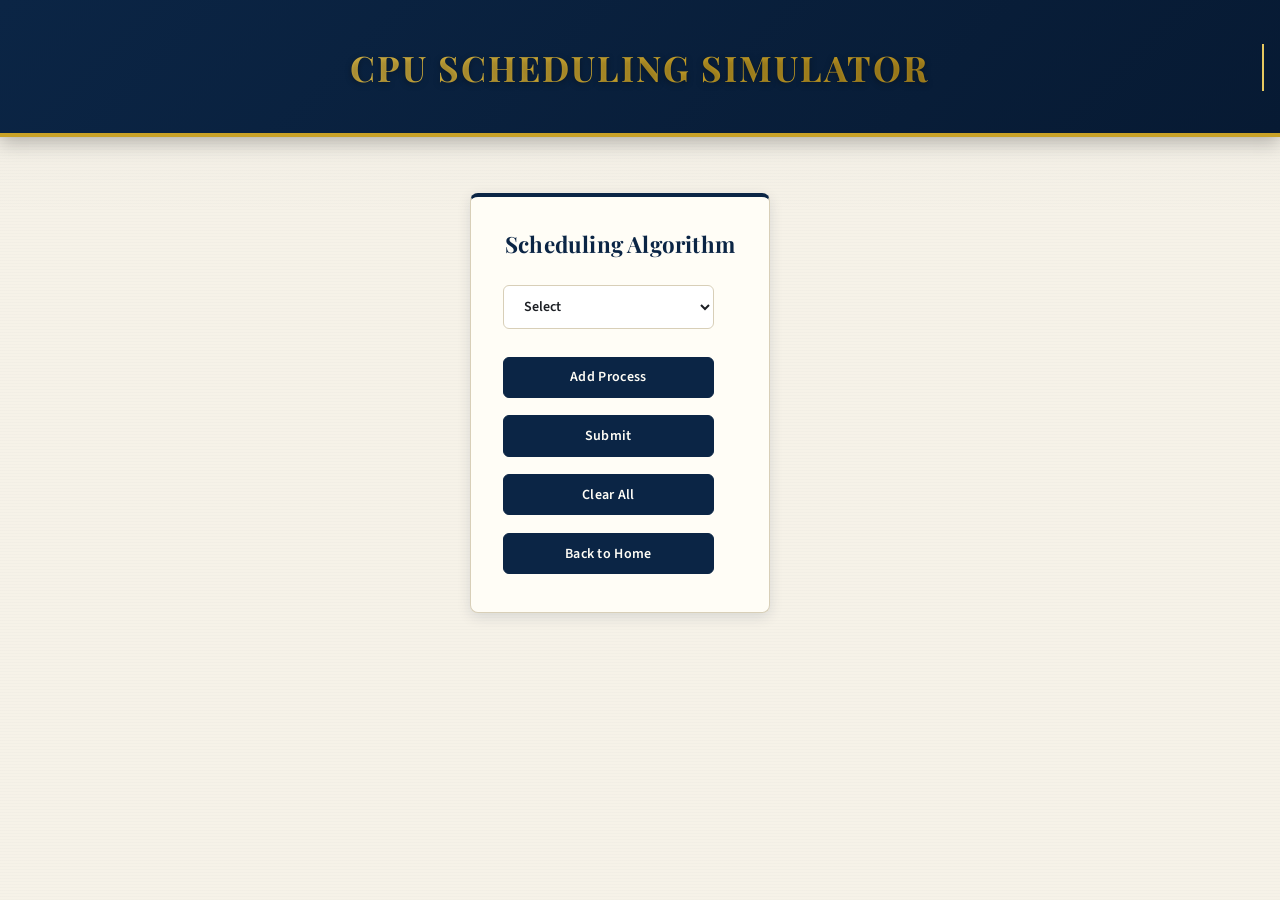
<file: main_simulation_page.html>
<!DOCTYPE html>
<html lang="en">
<head>
  <meta charset="UTF-8" />
  <meta name="viewport" content="width=device-width, initial-scale=1.0" />
  <title>ANDC Scheduling Algorithm Simulator</title>
  <link rel="preconnect" href="https://fonts.googleapis.com">
  <link rel="preconnect" href="https://fonts.gstatic.com" crossorigin>
  <link href="https://fonts.googleapis.com/css2?family=Playfair+Display:wght@600;700;800&family=Source+Sans+3:wght@400;600;700&display=swap" rel="stylesheet">
  <style>
    :root {
      --navy: #0b2545;
      --navy-deep: #071a33;
      --burgundy: #7a1a2e;
      --gold: #c9a227;
      --gold-light: #e6c860;
      --parchment: #f6f2e8;
      --ivory: #fffdf6;
      --ink: #1c1f24;
      --slate: #4a5568;
      --hairline: #d8cfb8;
      --radius: 8px;
      --shadow-soft: 0 4px 14px rgba(11, 37, 69, 0.12);
      --shadow-lift: 0 10px 24px rgba(11, 37, 69, 0.18);
    }
    * { margin: 0; padding: 0; box-sizing: border-box; }
    body {
      min-height: 100vh;
      background: var(--parchment);
      background-image:
        linear-gradient(180deg, rgba(11,37,69,0.04) 0%, rgba(11,37,69,0) 220px),
        repeating-linear-gradient(0deg, rgba(11,37,69,0.015) 0px, rgba(11,37,69,0.015) 1px, transparent 1px, transparent 3px);
      color: var(--ink);
      font-family: 'Source Sans 3', 'Segoe UI', sans-serif;
      text-align: center;
      padding: 0 0 3rem 0;
    }
    h1 {
      font-family: 'Playfair Display', Georgia, serif;
      font-size: 3rem;
      margin-bottom: 1rem;
      letter-spacing: 1px;
    }
    h2 {
      font-size: 1.4rem;
      font-weight: 700;
      font-family: 'Playfair Display', Georgia, serif;
      color: var(--navy);
      letter-spacing: 0.2px;
    }
    h3 {
      font-size: 2.2rem;
      margin-bottom: 0;
    }
    label {
      font-family: 'Source Sans 3', sans-serif;
      font-size: 13px;
      font-weight: 700;
      letter-spacing: 0.3px;
      margin-top: 1.25rem;
      color: var(--navy);
      display: block;
      text-align: left;
    }

    /* ---- Letterhead header band ---- */
    .typewriter-container {
      background: linear-gradient(135deg, var(--navy) 0%, var(--navy-deep) 100%);
      padding: 2.75rem 1rem 2.25rem 1rem;
      border-bottom: 4px solid var(--gold);
      box-shadow: 0 6px 18px rgba(0,0,0,0.25);
      margin-bottom: 2.5rem;
    }
    .typewriter {
      font-family: 'Playfair Display', Georgia, serif;
      font-weight: 700;
      letter-spacing: 2px;
      text-shadow: 0 2px 6px rgba(0,0,0,0.35);
      background: linear-gradient(90deg, var(--gold-light), var(--gold) 55%, #a97f18);
      -webkit-background-clip: text;
      background-clip: text;
      -webkit-text-fill-color: transparent;
      overflow: hidden;
      white-space: nowrap;
      width: 0;
      display: inline-block;
      border-right: 2px solid var(--gold-light);
      animation: typing 2s steps(40, end) forwards, blink 0.75s step-end 6;
    }
    @keyframes typing { from {width: 0} to {width: 100%} }
    @keyframes blink { 0%, 50% {border-color: rgba(230,200,96,0.8);} 100% {border-color: transparent;} }

    .container {
      display: flex;
      justify-content: center;
      flex-wrap: wrap;
      align-items: flex-start;
      gap: 2.5rem;
      padding: 0 1.5rem;
    }

    .card {
      background: var(--ivory);
      color: var(--ink);
      padding: 2rem;
      border-radius: var(--radius);
      width: 300px;
      margin: 1rem;
      border: 1px solid var(--hairline);
      border-top: 4px solid var(--navy);
      box-shadow: var(--shadow-soft);
      text-align: left;
      transition: box-shadow 0.25s ease, transform 0.25s ease;
    }
    .card:hover { box-shadow: var(--shadow-lift); transform: translateY(-2px); }
    .card h2 { text-align: center; margin-bottom: 1.25rem; }

    .process-card {
      display: flex;
      justify-content: center;
      flex-wrap: wrap;
      gap: 1rem;
      background: var(--ivory);
      color: var(--ink);
      padding: 2rem;
      border-radius: var(--radius);
      width: 310px;
      margin: 1rem;
      border: 1px solid var(--hairline);
      border-top: 4px solid var(--burgundy);
      box-shadow: var(--shadow-soft);
      display: none;
    }
    .process-card h2 { width: 100%; text-align: center; }

    select, button, input[type="text"], input[type="number"], input[type="color"] {
      margin-top: 0.4rem;
      margin-bottom: 1rem;
      padding: 0.6rem 1rem;
      font-family: 'Source Sans 3', sans-serif;
      font-size: 14px;
      font-weight: 600;
      border-radius: 6px;
      border: 1px solid var(--hairline);
      cursor: pointer;
      width: 90%;
      color: var(--ink);
      transition: border-color 0.2s ease, box-shadow 0.2s ease, background-color 0.2s ease;
      outline: none;
    }
    select:focus, input:focus {
      border-color: var(--gold);
      box-shadow: 0 0 0 3px rgba(201, 162, 39, 0.25);
    }
    select { background-color: #fff; color: var(--ink); border: 1px solid var(--hairline); }
    input[type="color"] { padding: 0.3rem; height: 44px; }

    button {
      background: var(--navy);
      color: var(--ivory);
      margin: 0.35rem 0.35rem 0.35rem 0;
      margin-top: 0.75rem;
      border: 1px solid var(--navy);
      letter-spacing: 0.3px;
    }
    button:hover {
      background: var(--gold);
      border-color: var(--gold);
      color: var(--navy-deep);
      box-shadow: 0 4px 10px rgba(201, 162, 39, 0.35);
      transform: translateY(-1px);
    }
    button:active { transform: translateY(0); }
    button.clear { background: transparent; color: var(--navy); border: 1px solid var(--navy); }
    button.clear:hover { background: var(--navy); color: var(--ivory); }

    .process-list {
      text-align: left;
      margin-top: 0.5rem;
      font-size: 15px;
      font-weight: 600;
      font-family: 'Source Sans 3', sans-serif;
      width: 100%;
    }
    .process-item {
      margin: 0.4rem 0;
      padding: 0.4rem 0.6rem;
      border-radius: 5px;
      background: rgba(11,37,69,0.04);
    }

    .modal {
      display: none;
      position: fixed;
      top: 0; left: 0; width: 100%; height: 100%;
      background: rgba(7, 26, 51, 0.72);
      justify-content: center;
      align-items: center;
    }
    .modal-content {
      background: var(--ivory);
      padding: 2.75rem;
      border-radius: 10px;
      width: 350px;
      position: relative;
      border-top: 5px solid var(--gold);
      box-shadow: 0 20px 50px rgba(0,0,0,0.4);
      text-align: left;
    }
    .modal-content button.close {
      position: absolute;
      top: 6px;
      right: 10px;
      background: transparent;
      border: none;
      font-size: 26px;
      font-style: normal;
      color: var(--navy);
      cursor: pointer;
      width: auto;
      padding: 0;
      margin: 0;
    }
    .modal-content button.close:hover { color: var(--burgundy); background: transparent; box-shadow: none; transform: none; }

    .flex-column {
      display: flex;
      align-items: center;
      justify-content: space-between;
      gap: 20px;
    }
    .radio-group {
      display: flex;
      gap: 24px;
      margin-top: 0.5rem;
    }
    .radio-group label {
      display: flex;
      align-items: center;
      gap: 6px;
      font-weight: 600;
      font-size: 0.9rem;
      color: var(--ink);
      margin-top: 0;
    }
    #radioOptions {
      display: none;
      margin-top: -0.25rem;
      margin-bottom: 1rem;
    }

    .result-table {
      margin: 2rem auto;
      width: 90%;
      border-collapse: collapse;
      border-radius: var(--radius);
      overflow: hidden;
      background: var(--ivory);
      box-shadow: var(--shadow-soft);
      font-family: 'Source Sans 3', sans-serif;
    }
    .result-table th, .result-table td {
      padding: 0.9rem;
      font-size: 15px;
      font-weight: 600;
      border: 1px solid var(--hairline);
      text-align: center;
      background: var(--ivory);
      color: var(--ink);
    }
    .result-table th {
      background: var(--navy);
      color: var(--ivory);
      font-weight: 700;
      letter-spacing: 0.3px;
    }
    .result-table tr:last-child td {
      background: #f3e7c9;
      font-weight: 700;
      color: var(--navy-deep);
    }

    .metrics-box {
      margin: 2rem auto;
      background: var(--ivory);
      padding: 1.5rem 2.25rem;
      width: fit-content;
      border-radius: var(--radius);
      border-left: 5px solid var(--burgundy);
      box-shadow: var(--shadow-soft);
      font-family: 'Source Sans 3', sans-serif;
      font-size: 1.05rem;
      font-weight: 700;
      color: var(--ink);
      line-height: 1.9;
      text-align: left;
    }
    .metrics-box p strong { color: var(--navy); }

    /* ----- PROCESS STATE ANIMATION ----- */
    .simulator-container {
      margin: 3rem auto 0 auto;
      padding: 2.25rem 1.75rem 2.5rem 1.75rem;
      max-width: 1000px;
      background: linear-gradient(180deg, #eef1e9 0%, #f6f2e8 55%);
      border: 1px solid rgba(11, 37, 69, 0.12);
      border-top: 4px solid var(--gold);
      border-radius: 16px;
      box-shadow: inset 0 1px 0 rgba(255,255,255,0.7), 0 3px 12px rgba(11, 37, 69, 0.07);
      display: none;
      position: relative;
    }
    .simulator-container h2 {
      text-align: center;
      margin-bottom: 22px;
    }
    .sim-controls {
      display: flex;
      flex-wrap: wrap;
      justify-content: center;
      align-items: center;
      gap: 15px;
      margin-bottom: 20px;
      background: transparent;
      padding: 14px 24px;
      border-radius: var(--radius);
      border: none;
      box-shadow: none;
      max-width: 720px;
      margin-left: auto;
      margin-right: auto;
    }
    .sim-controls button {
      padding: 9px 20px;
      font-size: 13px;
      font-weight: 700;
      letter-spacing: 0.3px;
      margin-top: 0;
      width: auto;
      border-radius: 7px;
      background: var(--navy) !important;
      color: var(--ivory) !important;
      border: 1px solid var(--navy) !important;
      box-shadow: 0 3px 8px rgba(11, 37, 69, 0.18);
      transition: transform 0.15s ease, box-shadow 0.15s ease, background 0.15s ease;
    }
    .sim-controls button:hover {
      transform: translateY(-1px);
    }
    .sim-controls button:active {
      transform: translateY(0);
    }

    /* Play/Pause -- primary action, gold */
    #btnPlayPause {
      background: var(--gold) !important;
      color: var(--navy-deep) !important;
      border: 1px solid #a97f18 !important;
    }
    #btnPlayPause:hover {
      background: var(--gold-light) !important;
      box-shadow: 0 5px 12px rgba(201, 162, 39, 0.4);
    }

    /* Restart -- neutral, navy outline so it reads as secondary */
    button[onclick="restartSimulation()"] {
      background: var(--ivory) !important;
      color: var(--navy) !important;
      border: 1.5px solid var(--navy) !important;
      box-shadow: none;
    }
    button[onclick="restartSimulation()"]:hover {
      background: var(--navy) !important;
      color: var(--ivory) !important;
    }

    /* Stop -- burgundy so it reads as the "leaves this state" action */
    button[onclick="stopSimulation()"] {
      background: var(--burgundy) !important;
      color: var(--ivory) !important;
      border: 1px solid #5a1220 !important;
    }
    button[onclick="stopSimulation()"]:hover {
      background: #931f33 !important;
      box-shadow: 0 5px 12px rgba(122, 26, 46, 0.35);
    }
    .sim-controls label {
      display: inline;
      margin-top: 0;
      color: var(--ink);
      font-weight: 700;
      font-size: 0.85rem;
    }
    #speedSlider {
      -webkit-appearance: none;
      appearance: none;
      width: 120px;
      height: 5px;
      border-radius: 3px;
      background: linear-gradient(90deg, var(--navy) 0%, var(--hairline) 100%);
      outline: none;
      vertical-align: middle;
      margin: 0 6px;
    }
    #speedSlider::-webkit-slider-thumb {
      -webkit-appearance: none;
      width: 16px;
      height: 16px;
      border-radius: 50%;
      background: var(--gold);
      border: 2px solid var(--navy);
      cursor: pointer;
    }
    #speedSlider::-moz-range-thumb {
      width: 14px;
      height: 14px;
      border-radius: 50%;
      background: var(--gold);
      border: 2px solid var(--navy);
      cursor: pointer;
    }
    #speedLabel { color: var(--navy); font-weight: 700; }
    .sim-clock {
      font-family: 'Source Sans 3', sans-serif;
      font-weight: 700;
      font-size: 1rem;
      color: var(--navy);
      min-width: 110px;
      padding-left: 10px;
      border-left: 1px solid var(--hairline);
    }
    .status-box {
      margin: 0 auto 22px auto;
      padding: 14px 18px;
      max-width: 720px;
      background: linear-gradient(135deg, #ffffff 0%, #f4f0e4 100%);
      border: 1px solid rgba(11, 37, 69, 0.12);
      border-left: 6px solid var(--navy);
      box-shadow: 0 6px 16px rgba(11, 37, 69, 0.1);
      border-radius: 6px;
      font-size: 17px;
      font-weight: 700;
      text-align: center;
      color: var(--navy-deep);
      transition: all 0.3s;
    }

    /* ----- LIVE GANTT CHART ----- */
    .live-gantt-panel {
      max-width: 920px;
      margin: 0 auto 30px auto;
      background: transparent;
      border: none;
      border-radius: var(--radius);
      padding: 1.1rem 1.35rem;
      box-shadow: none;
    }
    .live-gantt-panel h4 {
      text-align: left;
      font-size: 12px;
      font-family: 'Source Sans 3', sans-serif;
      letter-spacing: 1.5px;
      margin-bottom: 0.7rem;
      padding-bottom: 0.4rem;
      color: var(--navy);
      font-weight: 700;
      text-transform: uppercase;
      border-bottom: 2px solid var(--gold);
      display: inline-block;
    }
    .live-gantt-track {
      display: flex;
      align-items: stretch;
      overflow-x: auto;
      min-height: 46px;
      border-radius: 6px;
      background: var(--parchment);
      border: 1px solid var(--hairline);
      padding: 4px;
    }
    .live-gantt-block {
      flex: 0 0 auto;
      display: flex;
      align-items: center;
      justify-content: center;
      font-size: 13px;
      font-weight: 700;
      color: var(--navy-deep);
      border-radius: 4px;
      margin-right: 3px;
      box-shadow: inset 0 -2px 4px rgba(0,0,0,0.15);
    }
    .live-gantt-empty { font-size: 12px; color: #8a8375; font-style: italic; padding: 0 6px; }
    .live-gantt-ticks {
      display: flex;
      overflow-x: auto;
      margin-top: 4px;
    }
    .live-gantt-tick {
      flex: 0 0 auto;
      text-align: left;
      font-size: 12px;
      font-weight: 700;
      color: var(--slate);
      margin-right: 3px;
      font-family: 'Source Sans 3', sans-serif;
    }

    .grid {
      display: grid;
      grid-template-areas:
        ". cpu ."
        "ready . terminated"
        ". waiting .";
      grid-template-columns: 1fr auto 1fr;
      row-gap: 70px;
      column-gap: 90px;
      justify-items: center;
      align-items: center;
      position: relative;
      max-width: 900px;
      margin: 0 auto;
      padding: 20px;
    }
    .box {
      border-radius: var(--radius);
      padding: 10px;
      text-align: center;
      display: flex;
      flex-direction: column;
      background: var(--ivory);
      box-shadow: var(--shadow-soft);
      min-height: 100px;
      min-width: 180px;
      z-index: 2;
      border: 1px solid var(--hairline);
      transition: all 0.4s ease;
    }
    .box h3 {
      margin: 0 0 10px 0;
      padding: 6px;
      border-radius: 5px;
      color: var(--ivory);
      font-size: 15px;
      font-family: 'Source Sans 3', sans-serif;
      font-weight: 700;
      letter-spacing: 0.3px;
    }
    .ready { background: #eaf0f8; grid-area: ready; }
    .ready h3 { background: var(--navy); }
    .cpu { background: #fdf3d9; grid-area: cpu; }
    .cpu h3 { background: var(--gold); color: var(--navy-deep); }
    .waiting { background: #f7e3d8; grid-area: waiting; }
    .waiting h3 { background: #c2691a; }
    .terminated { background: #f6dde0; grid-area: terminated; }
    .terminated h3 { background: var(--burgundy); }

    .process-row {
      display: flex;
      justify-content: center;
      gap: 10px;
      flex-wrap: wrap;
      padding: 5px;
      min-height: 40px;
    }
    .anim-process {
      width: 40px;
      height: 30px;
      color: #000;
      display: flex;
      justify-content: center;
      align-items: center;
      border-radius: 6px;
      font-size: 13px;
      font-weight: 700;
      box-shadow: 0 3px 6px rgba(0,0,0,0.3);
      transition: all 0.5s ease;
    }
    .glow { animation: glowPulse 0.8s ease infinite; }
    @keyframes glowPulse {
      0%   { box-shadow: 0 0 0px var(--gold); transform: scale(1); }
      50%  { box-shadow: 0 0 18px var(--gold), 0 0 26px var(--burgundy); transform: scale(1.15); }
      100% { box-shadow: 0 3px 6px rgba(0,0,0,0.2); transform: scale(1); }
    }
    svg line {
      stroke: rgba(11, 37, 69, 0.35);
      stroke-width: 3;
      transition: all 0.3s ease;
    }
    .arrow-active {
      stroke: var(--burgundy) !important;
      stroke-width: 5 !important;
      animation: arrowBlink 0.8s infinite;
    }
    @keyframes arrowBlink { 0%, 100% { opacity: 1; } 50% { opacity: 0.3; } }

    .gantt-tick-container { display: flex; flex-direction: column; margin-bottom: 20px; }
    .gantt-bar-wrapper, .tick-mark-wrapper { display: flex; }
  </style>
</head>
<body>
  <div class="typewriter-container">
    <h3 class="typewriter">CPU SCHEDULING SIMULATOR</h3>
  </div>

  <div class="container">
    <div class="card">
      <h2>Scheduling Algorithm</h2>
      <div class="flex-row">
        <select id="algorithm">
          <option value="">Select</option>
          <option value="FCFS">FCFS</option>
          <option value="SJF">SJF</option>
          <option value="Round Robin">Round Robin</option>
          <option value="Priority">Priority</option>
          <option value="Multilevel">Multilevel Queue</option>
        </select>
        <div class="radio-group" id="radioOptions">
          <label><input type="radio" id="non-preemptive" name="selectType" value="non-preemptive"> Non-Preemptive</label>
          <label><input type="radio" id="preemptive" name="selectType" value="preemptive"> Preemptive</label>
        </div>
      </div>
      <div id="quantumInput" style="display:none">
        <label>Time Quantum</label>
        <input type="number" id="timeQuantum" value="2" min="1">
      </div>
      <button onclick="openModal()">Add Process</button>
      <button onclick="submitSimulation()">Submit</button>
      <button onclick="resetSelections()">Clear All</button>
      <button onclick="backToHome()">Back to Home</button>
    </div>

    <div class="process-card" id="processCard">
      <h2>Added Processes</h2>
      <div class="process-list" id="processList"></div>
    </div>

    <!-- MERGED STATE + LIVE GANTT SIMULATOR UI -->
    <div class="simulator-container" id="stateSimulator">
      <h2>Live Process State Flow</h2>

      <div class="sim-controls">
        <button id="btnPlayPause" onclick="toggleSimPause()" style="background-color: #fbc02d; color:#000;">⏸ Pause</button>
        <button onclick="restartSimulation()" style="background-color: #1976d2; color:#fff;">🔄 Restart</button>
        <button onclick="stopSimulation()" style="background-color: #e53935;">⏹ Stop</button>
        <div style="font-weight: bold;">
          <label for="speedSlider">Speed: </label>
          <input type="range" id="speedSlider" min="0.5" max="3" step="0.5" value="1" oninput="updateSpeed()">
          <span id="speedLabel">1x</span>
        </div>
        <span class="sim-clock">Time: <span id="simClock">0.00</span></span>
      </div>

      <div class="status-box" id="simStatusText">
        Waiting for simulation to start...
      </div>

      <div class="live-gantt-panel">
        <h4>Live Gantt Chart</h4>
        <div class="live-gantt-track" id="liveGanttTrack"><span class="live-gantt-empty">nothing scheduled yet</span></div>
        <div class="live-gantt-ticks" id="liveGanttTicks"></div>
      </div>

      <div class="grid">
        <div class="box ready" id="readyQueue"><h3>Ready Queue</h3><div class="process-row"></div></div>
        <div class="box cpu" id="cpuBox"><h3>CPU</h3><div class="process-row"></div></div>
        <div class="box waiting" id="waitingQueue"><h3>Waiting Queue</h3><div class="process-row"></div></div>
        <div class="box terminated" id="terminatedQueue"><h3>Terminated</h3><div class="process-row"></div></div>
      </div>

      <svg id="arrows" style="position:absolute; top:0; left:0; width:100%; height:100%; z-index:1; pointer-events:none;">
        <defs>
          <marker id="arrowhead" markerWidth="10" markerHeight="7" refX="9" refY="3.5" orient="auto">
            <polygon points="0 0, 10 3.5, 0 7" fill="black"/>
          </marker>
          <marker id="arrowhead-active" markerWidth="10" markerHeight="7" refX="9" refY="3.5" orient="auto">
            <polygon points="0 0, 10 3.5, 0 7" fill="#d82e2e"/>
          </marker>
        </defs>
        <line id="arrowReadyToCPU" marker-end="url(#arrowhead)" />
        <line id="arrowCPUToWaiting" marker-end="url(#arrowhead)" />
        <line id="arrowWaitingToReady" marker-end="url(#arrowhead)" />
        <line id="arrowCPUToTerminated" marker-end="url(#arrowhead)" />
      </svg>
    </div>

    <div id="output" style="margin-top:3rem"></div>
  </div>

  <div class="modal" id="processModal">
    <div class="modal-content">
      <button class="close" onclick="closeModal()">&times;</button>
      <label>Arrival Time</label>
      <input type="number" id="arrivalTime" value="0">
      <label>Burst Time</label>
      <input type="number" id="modalBurstTime" value="1">
      <div id="priorityInput" style="display:none">
        <label>Priority</label>
        <label>Note: "Lower Number = Higher Priority"</label>
        <input type="number" id="processPriority" value="1">
      </div>
      <div id="queueInput" style="display: none;">
        <label>Queue Type (0 for RR, 1 for FCFS)</label>
        <input type="number" id="queueType" min="0" max="1" value="0">
      </div>
      <label>Process Color</label>
      <input type="color" id="processColor" value="#ffe83f">
      <button onclick="submitProcess()">Submit</button>
    </div>
  </div>

<script>
    const processes = [];

    // ---------- Basic UI wiring ----------
    function resetSelections() {
      document.getElementById("algorithm").value = "";
      document.getElementById("preemptive").checked = false;
      document.getElementById("non-preemptive").checked = false;
      document.getElementById("timeQuantum").value = 2;
      document.getElementById("quantumInput").style.display = "none";
      document.getElementById("radioOptions").style.display = "none";

      stopSimulation();
      document.getElementById('stateSimulator').style.display = 'none';
      clearProcesses();
    }

    function backToHome() {
    window.location.href = "index.html";
    }

    document.getElementById("algorithm").addEventListener("change", function () {
      const algo = this.value;
      document.getElementById("priorityInput").style.display = algo === "Priority" ? "block" : "none";
      document.getElementById("quantumInput").style.display = (algo === "Round Robin" || algo === "Multilevel") ? "block" : "none";
      const radioGroup = document.getElementById("radioOptions");
      if (algo === "SJF" || algo === "Priority") {
        radioGroup.style.display = "flex";
      } else {
        radioGroup.style.display = "none";
        document.getElementById("preemptive").checked = false;
        document.getElementById("non-preemptive").checked = false;
      }
    });

    function openModal() {
      const selectedAlgo = document.getElementById("algorithm").value;
      if (!selectedAlgo) {
        alert("Please select a scheduling algorithm first.");
        return;
      }
      document.getElementById("queueInput").style.display = (selectedAlgo === "Multilevel") ? "block" : "none";
      document.getElementById('processModal').style.display = 'flex';
    }

    function closeModal() {
      document.getElementById('processModal').style.display = 'none';
    }

    function submitProcess() {
      const arrival = parseFloat(document.getElementById('arrivalTime').value);
      const burst = parseFloat(document.getElementById('modalBurstTime').value);
      const color = document.getElementById('processColor').value;
      const algo = document.getElementById('algorithm').value;

      const priority = algo === 'Priority' ? parseInt(document.getElementById('processPriority').value) : null;
      if (Number.isFinite(arrival) && arrival >= 0 && Number.isFinite(burst) && burst > 0 &&
          (algo !== 'Priority' || Number.isFinite(priority))) {
        const queueType = algo === 'Multilevel' ? parseInt(document.getElementById('queueType').value) : null;
        processes.push({ id: processes.length + 1, arrival, burst, color, priority, queueType, remaining: burst, startTime: undefined, responseTime: 0 });
        renderProcessList();
        closeModal();
        if (document.getElementById("output").innerHTML.trim() !== "" || document.getElementById('stateSimulator').style.display === 'block') {
          submitSimulation();
        }
      } else {
        alert('Please fill all fields');
      }
    }

    function renderProcessList() {
      const list = document.getElementById('processList');
      const card = document.getElementById('processCard');
      list.innerHTML = '';
      if (processes.length === 0) {
        card.style.display = 'none';
        return;
      }
      card.style.display = 'block';
      processes.forEach((p, i) => {
        const div = document.createElement('div');
        div.className = 'process-item';
        div.innerHTML = `<span style="color:${p.color}">■</span> P${i + 1} - Arrival: ${p.arrival}, Burst: ${p.burst}${p.priority != null ? ", Priority: " + p.priority : ""}${p.queueType != null ? ", Queue: " + p.queueType : ""}`;
        list.appendChild(div);
      });
    }

    function clearProcesses() {
      processes.length = 0;
      renderProcessList();
      document.getElementById('output').innerHTML = '';
      document.getElementById('processCard').style.display = 'none';
    }

    function mergeGanttBlocks(log, algo) {
      // All scheduling branches record their intended segments directly.
      // In particular, never merge RR time-quantum boundaries.
      return log.map(block => ({ ...block }));
    }

    // ---------- Scheduling algo (FCFS/RR/Multilevel logic) ----------
    function submitSimulation() {
      stopSimulation(); // halt any running animation before recomputing

      const algo = document.getElementById('algorithm').value;
      const isPreemptive = document.getElementById('preemptive').checked;
      const quantum = parseFloat(document.getElementById('timeQuantum').value);
      const n = processes.length;

      if (n === 0) {
        alert("Add processes first!");
        return;
      }

      if (processes.some(p => !Number.isFinite(Number(p.arrival)) ||
          !Number.isFinite(Number(p.burst)) || Number(p.arrival) < 0 || Number(p.burst) <= 0)) {
        alert('Each process needs a nonnegative arrival and positive burst time.'); return;
      }
      const pList = processes.map(p => ({
        ...p, arrival: Number(p.arrival), burst: Number(p.burst),
        remaining: Number(p.burst)
      }));
      let time = 0, completed = 0;
      const ganttLog = [];
      let table = [];
      let totalWaiting = 0, totalTurnaround = 0;

      function recordBlock(process, duration, queue, merge = true) {
        if (duration <= 1e-9) return;
        const id = process ? `P${process.id}` : 'Idle';
        const color = process ? process.color : '#ccc';
        const last = ganttLog[ganttLog.length - 1];
        if (merge && last && last.id === id && last.queue === queue) {
          last.duration = +(last.duration + duration).toFixed(10);
        } else {
          ganttLog.push({ id, color, duration: +duration.toFixed(10), queue });
        }
      }

      function logCompletion(p) {
        p.completion = time;
        p.turnaround = +(p.completion - p.arrival).toFixed(2);
        p.waiting = +(p.turnaround - p.burst).toFixed(2);
        totalWaiting += p.waiting;
        totalTurnaround += p.turnaround;
        table.push(p);
      }

      // SJF tie-break: shortest remaining/burst time, then earliest arrival,
      // then lowest numeric process ID. Continue the running process on an
      // exact remaining-time tie to avoid unnecessary context switches.
      if (algo === 'SJF' && isPreemptive) {
        const EPS = 1e-9;
        let running = null;

        function recordSJF(p, duration) {
          if (duration <= EPS) return;
          const id = p ? `P${p.id}` : 'Idle';
          const color = p ? p.color : '#ccc';
          const last = ganttLog[ganttLog.length - 1];
          if (last && last.id === id) {
            last.duration = +(last.duration + duration).toFixed(10);
          } else {
            ganttLog.push({ id, color, duration: +duration.toFixed(10) });
          }
        }

        while (completed < n) {
          const ready = pList.filter(p => p.arrival <= time + EPS && p.remaining > EPS);
          if (!ready.length) {
            const future = pList.filter(p => p.remaining > EPS);
            if (!future.length) break;
            const nextArrival = Math.min(...future.map(p => p.arrival));
            recordSJF(null, nextArrival - time);
            time = nextArrival;
            running = null;
            continue;
          }

          ready.sort((a, b) => {
            if (Math.abs(a.remaining - b.remaining) > EPS) return a.remaining - b.remaining;
            if (a === running) return -1;
            if (b === running) return 1;
            if (Math.abs(a.arrival - b.arrival) > EPS) return a.arrival - b.arrival;
            return Number(a.id) - Number(b.id);
          });

          const current = ready[0];
          const futureArrivals = pList.filter(p => p.arrival > time + EPS && p.remaining > EPS);
          const nextArrival = futureArrivals.length
            ? Math.min(...futureArrivals.map(p => p.arrival)) : Infinity;
          const duration = Math.min(current.remaining, nextArrival - time);
          if (duration <= EPS) throw new Error('SRTF made no scheduling progress');

          recordSJF(current, duration);
          time = +(time + duration).toFixed(10);
          current.remaining = +Math.max(0, current.remaining - duration).toFixed(10);
          running = current;

          if (current.remaining <= EPS) {
            current.remaining = 0;
            logCompletion(current);
            completed++;
            running = null;
          }
        }
      } else if (algo === 'SJF') {
        const EPS = 1e-9;
        const remaining = [...pList];
        while (remaining.length) {
          const ready = remaining.filter(p => p.arrival <= time + EPS);
          if (!ready.length) {
            const nextArrival = Math.min(...remaining.map(p => p.arrival));
            ganttLog.push({ id: 'Idle', color: '#ccc', duration: nextArrival - time });
            time = nextArrival;
            continue;
          }
          ready.sort((a, b) =>
            a.burst - b.burst || a.arrival - b.arrival || Number(a.id) - Number(b.id)
          );
          const current = ready[0];
          ganttLog.push({ id: `P${current.id}`, color: current.color, duration: current.burst });
          time = +(time + current.burst).toFixed(10);
          current.remaining = 0;
          logCompletion(current);
          completed++;
          remaining.splice(remaining.indexOf(current), 1);
        }
      } else if (algo === 'FCFS') {
        pList.sort((a, b) => a.arrival - b.arrival);
        for (const p of pList) {
          if (time < p.arrival) {
            ganttLog.push({ id: 'Idle', color: '#ccc', duration: p.arrival - time });
            time = p.arrival;
          }
          ganttLog.push({ id: `P${p.id}`, color: p.color, duration: p.burst });
          time = +(time + p.burst).toFixed(2);
          logCompletion(p);
        }
      } else if (algo === 'Priority') {
        // Lower numeric priority value means higher scheduling priority.
        const EPS = 1e-9;
        if (pList.some(p => !Number.isFinite(Number(p.priority)))) {
          alert('Enter a valid priority for every process.'); return;
        }
        pList.forEach(p => { p.priority = Number(p.priority); });
        const order = (a, b) =>
          a.priority - b.priority || a.arrival - b.arrival || a.id - b.id;
        let running = null;
        while (completed < n) {
          const ready = pList.filter(p => p.arrival <= time + EPS && p.remaining > EPS);
          if (!ready.length) {
            const future = pList.filter(p => p.remaining > EPS);
            if (!future.length) break;
            const next = Math.min(...future.map(p => p.arrival));
            recordBlock(null, next - time);
            time = next;
            running = null;
            continue;
          }
          ready.sort((a, b) => {
            const priorityDifference = a.priority - b.priority;
            if (priorityDifference !== 0) return priorityDifference;
            // Avoid needless preemption at equal priority.
            if (isPreemptive && a === running) return -1;
            if (isPreemptive && b === running) return 1;
            return order(a, b);
          });
          const current = ready[0];
          let duration = current.remaining;
          if (isPreemptive) {
            const future = pList.filter(p => p.remaining > EPS && p.arrival > time + EPS);
            const nextArrival = future.length ? Math.min(...future.map(p => p.arrival)) : Infinity;
            duration = Math.min(duration, nextArrival - time);
          }
          if (duration <= EPS) throw new Error('Priority scheduler made no progress');
          recordBlock(current, duration);
          time = +(time + duration).toFixed(10);
          current.remaining = +Math.max(0, current.remaining - duration).toFixed(10);
          running = current;
          if (current.remaining <= EPS) {
            current.remaining = 0;
            logCompletion(current);
            completed++;
            running = null;
          }
        }
      } else if (algo === 'Round Robin') {
        const EPS = 1e-9;
        if (!Number.isFinite(quantum) || quantum <= 0) {
          alert('Enter a positive time quantum for Round Robin.'); return;
        }
        const arrivals = [...pList].sort((a, b) => a.arrival - b.arrival || a.id - b.id);
        const ready = [];
        let nextIndex = 0;
        function enqueueArrivals() {
          while (nextIndex < arrivals.length && arrivals[nextIndex].arrival <= time + EPS) {
            ready.push(arrivals[nextIndex++]);
          }
        }
        while (completed < n) {
          enqueueArrivals();
          if (!ready.length) {
            const nextTime = arrivals[nextIndex].arrival;
            recordBlock(null, nextTime - time);
            time = nextTime;
            enqueueArrivals();
          }
          const current = ready.shift();
          const duration = Math.min(quantum, current.remaining);
          recordBlock(current, duration, undefined, false); // Preserve RR quantum boundaries
          time = +(time + duration).toFixed(10);
          current.remaining = +Math.max(0, current.remaining - duration).toFixed(10);
          enqueueArrivals(); // Arrivals precede requeued process
          if (current.remaining > EPS) ready.push(current);
          else {
            current.remaining = 0;
            logCompletion(current);
            completed++;
          }
        }
      } else if (algo === 'Multilevel') {
        // Absolute priority: Q0 = Round Robin; Q1 = FCFS, preempted by Q0.
        const EPS = 1e-9;
        if (!Number.isFinite(quantum) || quantum <= 0) {
          alert('Enter a positive time quantum for Queue 0.'); return;
        }
        if (pList.some(p => ![0, 1].includes(Number(p.queueType)))) {
          alert('Every process must belong to Queue 0 or Queue 1.'); return;
        }
        const high = pList.filter(p => Number(p.queueType) === 0)
          .sort((a, b) => a.arrival - b.arrival || a.id - b.id);
        const low = pList.filter(p => Number(p.queueType) === 1)
          .sort((a, b) => a.arrival - b.arrival || a.id - b.id);
        const rrReady = [];
        let hi = 0, lo = 0;
        function enqueueHigh() {
          while (hi < high.length && high[hi].arrival <= time + EPS) {
            rrReady.push(high[hi++]);
          }
        }
        while (completed < n) {
          enqueueHigh();
          if (rrReady.length) {
            const current = rrReady.shift();
            const duration = Math.min(current.remaining, quantum);
            recordBlock(current, duration, 0, false);
            time = +(time + duration).toFixed(10);
            current.remaining = +Math.max(0, current.remaining - duration).toFixed(10);
            enqueueHigh();
            if (current.remaining > EPS) rrReady.push(current);
            else {
              current.remaining = 0;
              logCompletion(current);
              completed++;
            }
          } else if (lo < low.length && low[lo].arrival <= time + EPS) {
            const current = low[lo];
            const nextHighArrival = hi < high.length ? high[hi].arrival : Infinity;
            const duration = Math.min(current.remaining, nextHighArrival - time);
            if (duration <= EPS) {
              enqueueHigh();
              if (!rrReady.length) throw new Error('Multilevel scheduler made no progress');
              continue;
            }
            recordBlock(current, duration, 1, true);
            time = +(time + duration).toFixed(10);
            current.remaining = +Math.max(0, current.remaining - duration).toFixed(10);
            if (current.remaining <= EPS) {
              current.remaining = 0;
              logCompletion(current);
              completed++;
              lo++;
            }
          } else {
            const nextHigh = hi < high.length ? high[hi].arrival : Infinity;
            const nextLow = lo < low.length ? low[lo].arrival : Infinity;
            const nextTime = Math.min(nextHigh, nextLow);
            if (!Number.isFinite(nextTime)) throw new Error('Unfinished multilevel processes');
            recordBlock(null, nextTime - time);
            time = nextTime;
          }
        }
      } else {
        throw new Error(`Unsupported scheduling algorithm: ${algo}`);
      }


      const mergedGantt = mergeGanttBlocks(ganttLog, algo);

      // Metrics
      const avgWait = (totalWaiting / n).toFixed(2);
      const avgTat = (totalTurnaround / n).toFixed(2);
      const totalBurstTime = pList.reduce((sum, p) => sum + p.burst, 0);
      const completedProcs = pList.filter(p => p.completion !== undefined);
      const totalStartTime = Math.min(...completedProcs.map(p => p.arrival));
      const totalEndTime = Math.max(...completedProcs.map(p => p.completion));
      let totalTime = totalEndTime - totalStartTime;
      if (totalTime <= 0 || isNaN(totalTime)) totalTime = 1;
      const throughput = (n / totalTime).toFixed(2);

      const ganttAndTicksHTML = `
        <div class="scroll-wrapper" style="overflow-x:auto;">
          <div class="gantt-tick-container">
            <div class="gantt-bar-wrapper">
              ${mergedGantt.map(block => `
                <div style="
                  flex: 0 0 ${block.duration * 30}px;
                  background: linear-gradient(to bottom right, ${block.color}, #d4af37);
                  padding: 10px 6px;
                  margin-right: 4px;
                  text-align: center;
                  color: #000;
                  font-size: 16px;
                  font-weight: bold;
                  border-radius: 6px;
                  box-shadow: inset -3px -3px 6px rgba(255,255,255,0.6),
                              inset 3px 3px 6px rgba(0,0,0,0.3);
                ">
                  ${block.id}
                </div>`).join('')}
            </div>
            <div class="tick-mark-wrapper" style="margin-top: 5px;">
              ${(() => {
                let tickHTML = "";
                let timeCounter = 0;
                mergedGantt.forEach(block => {
                  tickHTML += `<div style="flex: 0 0 ${block.duration * 30}px; text-align:left; font-size: 16px; font-weight: bold;color: black; margin-right: 4px;">
                    ${timeCounter.toFixed(1)}
                  </div>`;
                  timeCounter = +(timeCounter + block.duration).toFixed(1);
                });
                tickHTML += `<div style="font-size: 16px; font-weight: bold;color: black;">${timeCounter.toFixed(1)}</div>`;
                return tickHTML;
              })()}
            </div>
          </div>
        </div>
      `;

      const tableHTML = `
        <table class="result-table" style="width:100%; border-collapse:collapse; margin-bottom:20px;" border="1">
          <tr style="background:#f4f4f4;">
            <th>PID</th><th>Arrival</th><th>Burst</th><th>Completion</th><th>Waiting</th><th>Turnaround</th>
          </tr>
          ${table.map(p => `
            <tr>
              <td>P${p.id}</td><td>${p.arrival.toFixed(2)}</td><td>${p.burst.toFixed(2)}</td>
              <td>${p.completion.toFixed(2)}</td><td>${p.waiting.toFixed(2)}</td><td>${p.turnaround.toFixed(2)}</td>
            </tr>`).join('')}
        </table>`;

      const finalHTML = `
        <h2>Final Gantt Chart</h2>
        ${ganttAndTicksHTML}
        ${tableHTML}
        <div class="metrics-box">
          <p><strong>Avg Waiting Time:</strong> ${avgWait}</p>
          <p><strong>Avg Turnaround Time:</strong> ${avgTat}</p>
          <p><strong>Throughput:</strong> ${throughput}</p>
        </div>`;

      // Don't reveal the final static table/metrics yet -- it appears once
      // the live animation finishes, mirroring how the live gantt bars build up.
      document.getElementById('output').innerHTML = '';

      // Reset + show the simulator
      document.getElementById('stateSimulator').style.display = 'block';
      resetLiveGantt();
      connectBoxes();

      simState.isStopped = false;
      simState.isPaused = false;
      simState.elapsed = 0;
      updateSimClock(0);
      document.getElementById('btnPlayPause').innerHTML = "⏸ Pause";
      document.getElementById('btnPlayPause').style.backgroundColor = "#fbc02d";
      updateStatus("Simulation starting...", "#1976d2");

      runDynamicStateAnimation(mergedGantt, processes, finalHTML).catch(err => {
        if (err !== 'stopped') console.error(err);
      });
    }

    /* -------- LIVE GANTT (builds up bar-by-bar as the animation plays) -------- */

    let liveGanttTime = 0;

    function resetLiveGantt() {
      const track = document.getElementById('liveGanttTrack');
      track.innerHTML = '<span class="live-gantt-empty">nothing scheduled yet</span>';
      document.getElementById('liveGanttTicks').innerHTML = '';
      liveGanttTime = 0;
    }

    function appendLiveGanttBar(block) {
      const track = document.getElementById('liveGanttTrack');
      const ticks = document.getElementById('liveGanttTicks');
      const empty = track.querySelector('.live-gantt-empty');
      if (empty) track.innerHTML = '';

      const widthPx = Math.max(block.duration * 30, 22) + 'px';

      const div = document.createElement('div');
      div.className = 'live-gantt-block';
      div.style.flexBasis = widthPx;
      div.style.width = widthPx;
      div.style.background = block.id === 'Idle'
        ? '#ccc'
        : `linear-gradient(to bottom right, ${block.color}, #d4af37)`;
      div.textContent = block.id;
      track.appendChild(div);
      track.scrollLeft = track.scrollWidth;

      // Tick showing the time this bar started at, aligned under its left edge.
      const tick = document.createElement('div');
      tick.className = 'live-gantt-tick';
      tick.style.flexBasis = widthPx;
      tick.style.width = widthPx;
      tick.textContent = liveGanttTime.toFixed(1);
      ticks.appendChild(tick);

      liveGanttTime = +(liveGanttTime + block.duration).toFixed(2);

      // Keep a trailing tick showing the running end time, so the far edge
      // of the chart always has a label too -- replace it each time.
      let endTick = ticks.querySelector('.live-gantt-tick-end');
      if (!endTick) {
        endTick = document.createElement('div');
        endTick.className = 'live-gantt-tick live-gantt-tick-end';
        ticks.appendChild(endTick);
      } else {
        ticks.appendChild(endTick); // move to the end
      }
      endTick.textContent = liveGanttTime.toFixed(1);
      ticks.scrollLeft = ticks.scrollWidth;
    }

    function updateSimClock(t) {
      document.getElementById('simClock').textContent = t.toFixed(2);
    }

    /* -------- STATE ANIMATION & CONTROLS -------- */

    let simState = {
      isPaused: false,
      isStopped: false,
      speed: 1,
      elapsed: 0
    };

    function toggleSimPause() {
      simState.isPaused = !simState.isPaused;
      const btn = document.getElementById('btnPlayPause');
      if (simState.isPaused) {
        btn.innerHTML = "▶ Resume";
        btn.style.backgroundColor = "#4CAF50";
        btn.style.color = "#fff";
        updateStatus("Simulation Paused.", "#fb8c00");
      } else {
        btn.innerHTML = "⏸ Pause";
        btn.style.backgroundColor = "#fbc02d";
        btn.style.color = "#000";
        updateStatus("Simulation Resumed.", "#1976d2");
      }
    }

    function stopSimulation() {
      simState.isStopped = true;
      if (document.getElementById('stateSimulator').style.display === 'block') {
        updateStatus("Simulation Stopped. Click Submit to restart.", "#e53935");
      }
    }

    function restartSimulation() {
      simState.isStopped = true;
      updateStatus("Restarting simulation...", "#1976d2");
      setTimeout(() => { submitSimulation(); }, 100);
    }

    function updateSpeed() {
      const val = document.getElementById('speedSlider').value;
      simState.speed = parseFloat(val);
      document.getElementById('speedLabel').innerText = val + "x";
    }

    function updateStatus(message, borderColor) {
      const statusBox = document.getElementById('simStatusText');
      statusBox.innerText = message;
      statusBox.style.borderLeftColor = borderColor;
    }

    async function customDelay(baseMs) {
      let elapsed = 0;
      const interval = 50;
      while (elapsed < baseMs) {
        if (simState.isStopped) return Promise.reject('stopped');
        if (!simState.isPaused) {
          elapsed += (interval * simState.speed);
        }
        await new Promise(r => setTimeout(r, interval));
      }
    }

    function connectBoxes(){
      const svg = document.getElementById("arrows").getBoundingClientRect();
      function edgePoint(rect, side){
        switch(side){
          case "top":    return { x: rect.left + rect.width / 2 - svg.left, y: rect.top - svg.top };
          case "bottom": return { x: rect.left + rect.width / 2 - svg.left, y: rect.bottom - svg.top };
          case "left":   return { x: rect.left - svg.left, y: rect.top + rect.height / 2 - svg.top };
          case "right":  return { x: rect.right - svg.left, y: rect.top + rect.height / 2 - svg.top };
        }
      }
      function setLine(lineId, fromId, toId, fromSide, toSide){
        const fromRect = document.getElementById(fromId).getBoundingClientRect();
        const toRect = document.getElementById(toId).getBoundingClientRect();
        const from = edgePoint(fromRect, fromSide);
        const to = edgePoint(toRect, toSide);
        const line = document.getElementById(lineId);
        if(line) {
          line.setAttribute("x1", from.x); line.setAttribute("y1", from.y);
          line.setAttribute("x2", to.x); line.setAttribute("y2", to.y);
        }
      }
      setLine("arrowReadyToCPU","readyQueue","cpuBox","right","left");
      setLine("arrowCPUToWaiting","cpuBox","waitingQueue","bottom","top");
      setLine("arrowWaitingToReady","waitingQueue","readyQueue","left","bottom");
      setLine("arrowCPUToTerminated","cpuBox","terminatedQueue","right","left");
    }
    window.addEventListener("resize", connectBoxes);

    async function highlightArrow(id, baseDuration = 800){
      const arrow = document.getElementById(id);
      connectBoxes();
      arrow.classList.add("arrow-active");
      arrow.setAttribute('marker-end', 'url(#arrowhead-active)');
      try {
        await customDelay(baseDuration);
        arrow.classList.remove("arrow-active");
        arrow.setAttribute('marker-end', 'url(#arrowhead)');
      } catch (e) {
        arrow.classList.remove("arrow-active");
        arrow.setAttribute('marker-end', 'url(#arrowhead)');
        throw e;
      }
    }

    async function runDynamicStateAnimation(gantt, originalProcesses, finalHTML) {
      const readyRow = document.querySelector("#readyQueue .process-row");
      const cpuRow = document.querySelector("#cpuBox .process-row");
      const waitingRow = document.querySelector("#waitingQueue .process-row");
      const terminatedRow = document.querySelector("#terminatedQueue .process-row");

      readyRow.innerHTML = ""; cpuRow.innerHTML = "";
      waitingRow.innerHTML = ""; terminatedRow.innerHTML = "";

      originalProcesses.forEach(p => {
        const div = document.createElement("div");
        div.className = "anim-process";
        div.id = `anim-P${p.id}`;
        div.innerText = `P${p.id}`;
        div.style.backgroundColor = p.color;
        readyRow.appendChild(div);
      });

      await customDelay(200);
      connectBoxes();

      for (let i = 0; i < gantt.length; i++) {
        if (simState.isStopped) return;

        const block = gantt[i];

        if (block.id === 'Idle') {
          appendLiveGanttBar(block);
          updateStatus(`CPU is currently Idle for ${block.duration.toFixed(1)} ms.`, "#ccc");
          await customDelay(1000 * block.duration);
          simState.elapsed = +(simState.elapsed + block.duration).toFixed(2);
          updateSimClock(simState.elapsed);
          continue;
        }

        const pDiv = document.getElementById(`anim-${block.id}`);
        if (!pDiv) continue;

        // --- Ready -> CPU (dispatch): draw its live gantt bar right away ---
        updateStatus(`Process ${block.id} is dispatched to the CPU.`, "#fbc02d");
        appendLiveGanttBar(block);
        pDiv.classList.add("glow");
        cpuRow.appendChild(pDiv);
        connectBoxes();
        await highlightArrow("arrowReadyToCPU", 800);

        // Execute in CPU
        updateStatus(`Process ${block.id} is executing (Duration: ${block.duration} units).`, "#4CAF50");
        const executionDelay = Math.min(2500, Math.max(1000, block.duration * 400));
        await customDelay(executionDelay);
        pDiv.classList.remove("glow");

        simState.elapsed = +(simState.elapsed + block.duration).toFixed(2);
        updateSimClock(simState.elapsed);

        const willRunAgain = gantt.slice(i + 1).some(b => b.id === block.id);

        if (willRunAgain) {
          updateStatus(`Time slice over! ${block.id} is preempted and moved to Waiting.`, "#fb8c00");
          waitingRow.appendChild(pDiv);
          pDiv.style.opacity = "0.7";
          connectBoxes();
          await highlightArrow("arrowCPUToWaiting", 800);

          updateStatus(`${block.id} returns to Ready Queue.`, "#1976d2");
          readyRow.appendChild(pDiv);
          pDiv.style.opacity = "1";
          connectBoxes();
          await highlightArrow("arrowWaitingToReady", 600);
        } else {
          updateStatus(`Process ${block.id} has completed execution and is Terminated.`, "#e53935");
          terminatedRow.appendChild(pDiv);
          pDiv.style.backgroundColor = "#ccc";
          connectBoxes();
          await highlightArrow("arrowCPUToTerminated", 800);
        }

        connectBoxes();
      }

      updateStatus("Simulation Complete! All processes terminated.", "#4CAF50");
      document.getElementById('output').innerHTML = finalHTML;
      document.getElementById('output').scrollIntoView({ behavior: 'smooth', block: 'nearest' });
    }
</script>
</body>
</html>
</file>
